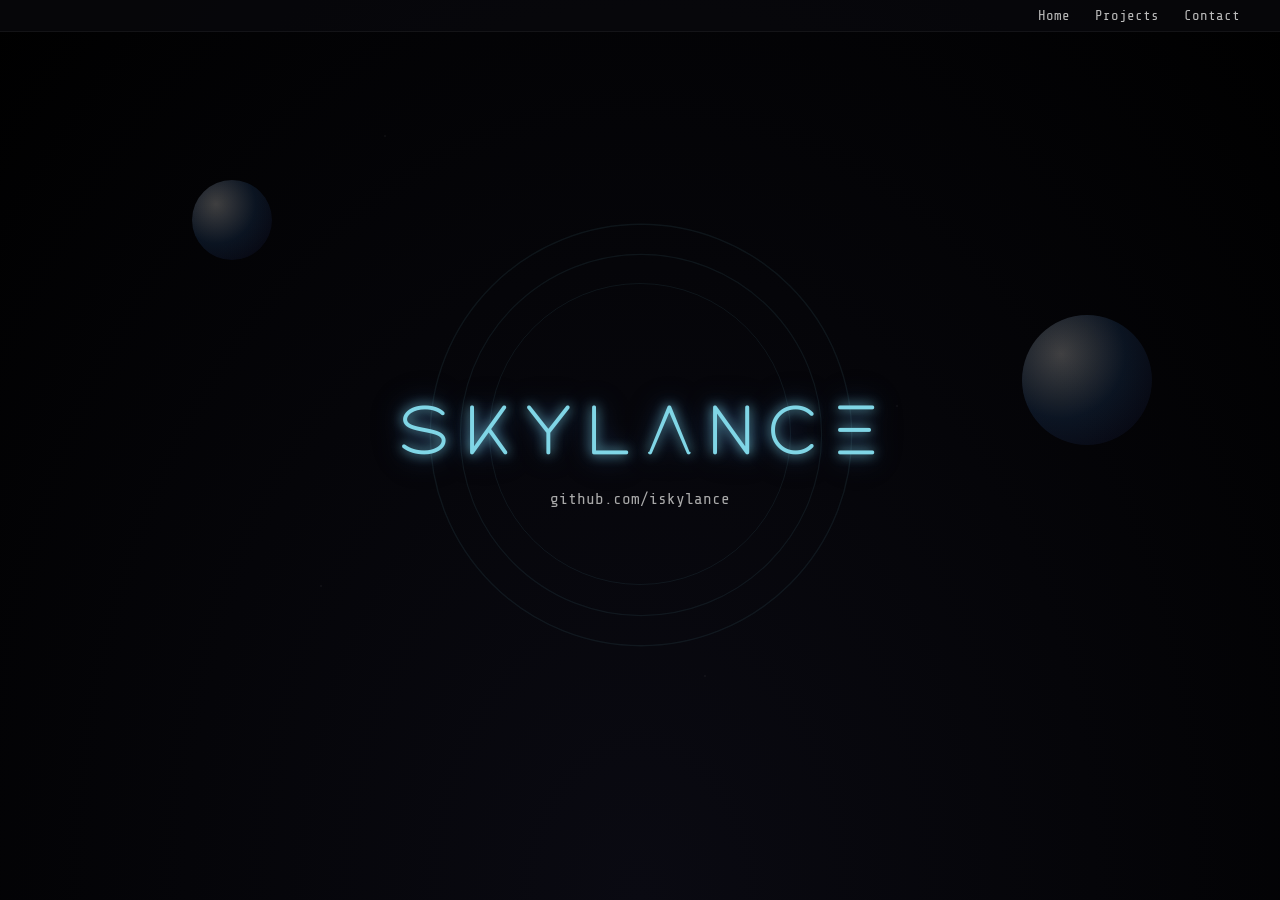
<file: http-server/static/index.html>
<!DOCTYPE html>
<html lang="en">

<head>
  <meta charset="UTF-8">
  <meta name="viewport" content="width=device-width, initial-scale=1.0">
  <title>SKYLANCE</title>

  <link href="https://fonts.googleapis.com/css2?family=Share+Tech+Mono&display=swap" rel="stylesheet">
  <link rel="stylesheet" href="style.css">

</head>

<body>
  <div class="stars">
    <div class="star" style="top:15%;left:30%;animation-delay:1s"></div>
    <div class="star" style="top:45%;left:70%;animation-delay:2s"></div>
    <div class="star" style="top:65%;left:25%;animation-delay:3s"></div>
    <div class="star" style="top:75%;left:55%;animation-delay:0.5s"></div>
  </div>

  <div class="planet one"></div>
  <div class="planet two"></div>

  <header>
    <div class="header-container">
      <a href="#">Home</a>
      <a href="/static/projects.html">Projects</a>
      <a href="#">Contact</a>
    </div>
  </header>

  <main>
    <h1>skylance</h1>
    <a class="github-link" href="https://github.com/iskylance" target="_blank">github.com/iskylance</a>
    <div class="ripples"></div>
  </main>
</body>

</html>
</file>
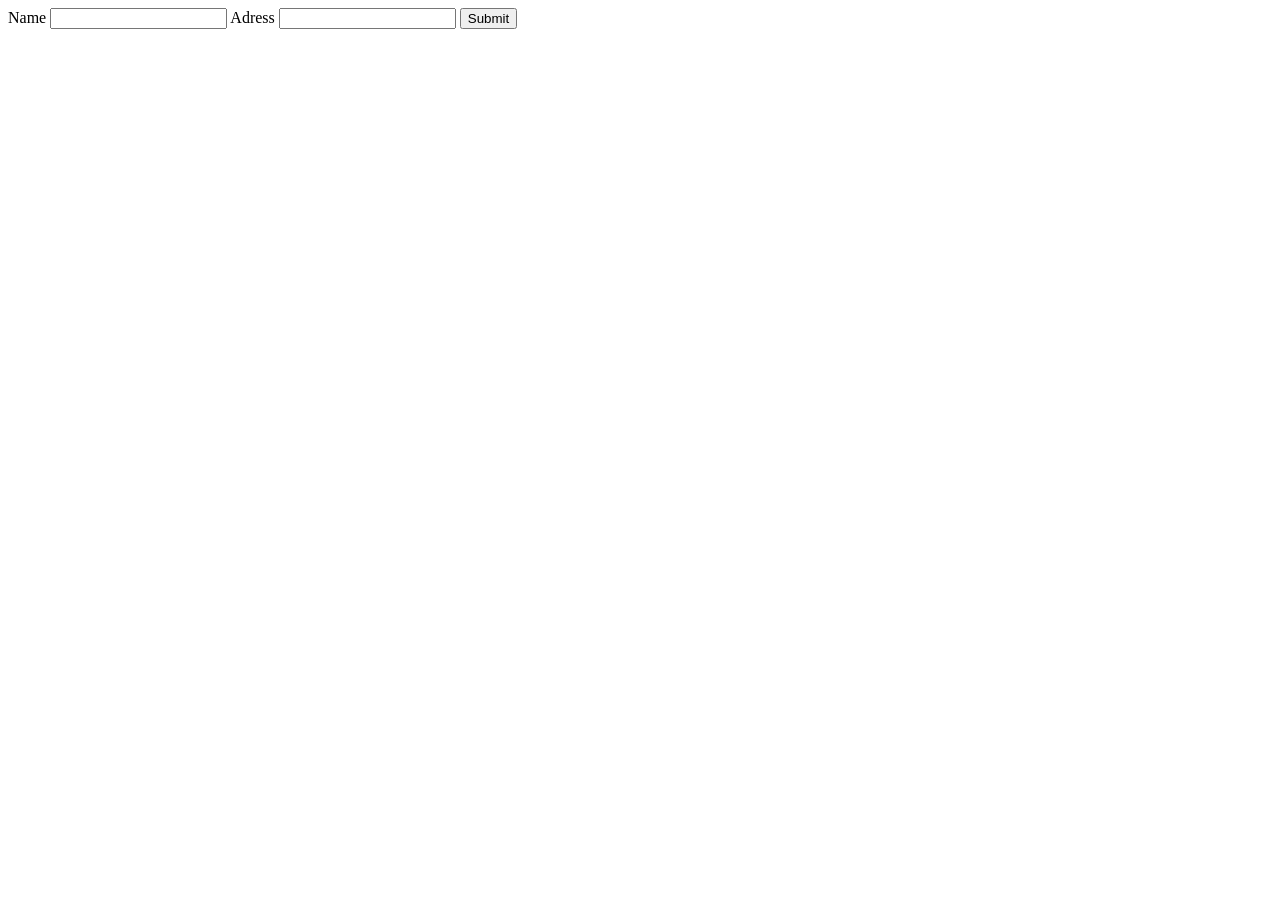
<file: http-server/static/projects.html>
<!DOCTYPE html>
<html lang="en">

<head>
    <meta charset="UTF-8">
    <meta name="viewport" content="width=device-width, initial-scale=1.0">
    <title>Your Page Title</title>
</head>

<body>
    <form method="POST" action="/projects">
        <label>Name</label>
        <input name="name" type="text" value="" />
        <label>Adress</label>
        <input name="adress" type="text" value="" />
        <input name="submit" type="submit">
    </form>
</body>

</html>
</file>
<file: http-server/static/style.css>
@font-face {
    font-family: "RocketWildness";
    src: url("fonts/Rocket Wildness.ttf") format("truetype");
    font-weight: normal;
    font-style: normal;
}

body {
    margin: 0;
    padding: 0;
    background: radial-gradient(ellipse at bottom, #0a0a12 0%, #000 100%);
    color: #eae7f2;
    font-family: "Share Tech Mono", monospace;
    overflow: hidden;
}

header {
    position: fixed;
    top: 0;
    width: 100%;
    background: rgba(10, 10, 15, 0.6);
    padding: 8px 0;
    border-bottom: 1px solid rgba(255, 255, 255, 0.05);
    z-index: 100;
}

.header-container {
    display: flex;
    justify-content: flex-end;
    gap: 25px;
    font-size: 14px;
    max-width: 1200px;
    margin: 0 auto;
    padding: 0 20px;
}

header a {
    color: #bbb;
    text-decoration: none;
    transition: color 0.3s ease, text-shadow 0.3s ease;
    white-space: nowrap;
}

header a:hover {
    color: #80d7e6;
    text-shadow: 0 0 6px #80d7e6, 0 0 12px #4895ef;
}

main {
    height: 100vh;
    display: flex;
    flex-direction: column;
    justify-content: center;
    align-items: center;
    text-align: center;
    padding: 0 20px;
    position: relative;
}

h1 {
    font-family: "RocketWildness", sans-serif;
    font-size: 72px;
    margin: 0;
    color: #80d6e6;
    letter-spacing: 8px;
    text-shadow: 0 0 12px rgba(128, 215, 230, 0.9),
        0 0 24px rgba(72, 149, 239, 0.6),
        0 0 36px rgba(36, 0, 70, 0.4);
    animation: fadeIn 2.5s ease;
}

.github-link {
    margin-top: 20px;
    font-size: 16px;
    color: #aaa;
    text-decoration: none;
    transition: color 0.3s ease, text-shadow 0.3s ease;
}

.github-link:hover {
    color: #80d6e6;
    text-shadow: 0 0 6px #80d6e6, 0 0 16px #4895ef;
}

.stars {
    position: fixed;
    top: 0;
    left: 0;
    width: 100%;
    height: 100%;
    z-index: -2;
    background: url("https://www.transparenttextures.com/patterns/dark-mosaic.png");
    opacity: 0.08;
}

.star {
    position: absolute;
    width: 2px;
    height: 2px;
    background: white;
    border-radius: 50%;
    opacity: 0.7;
    animation: twinkle 5s infinite ease-in-out;
}

@keyframes twinkle {

    0%,
    100% {
        opacity: 0.3;
    }

    50% {
        opacity: 1;
    }
}

.planet {
    position: absolute;
    border-radius: 50%;
    background: radial-gradient(circle at 30% 30%, rgba(255, 255, 255, 0.4), rgba(72, 149, 239, 0.2), rgba(36, 0, 70, 0.15));
    opacity: 0.6;
    animation: float 25s infinite alternate ease-in-out;
}

.planet.one {
    width: 80px;
    height: 80px;
    top: 20%;
    left: 15%;
}

.planet.two {
    width: 130px;
    height: 130px;
    top: 35%;
    right: 10%;
}

@keyframes float {
    from {
        transform: translateY(0px);
    }

    to {
        transform: translateY(25px);
    }
}

.ripples {
    position: absolute;
    bottom: 35%;
    width: 300px;
    height: 300px;
    border-radius: 50%;
    border: 1px solid rgba(128, 215, 230, 0.08);
    animation: ripple 6s infinite ease-in-out;
}


.ripples::before,
.ripples::after {
    content: "";
    position: absolute;
    border-radius: 50%;
    border: 1px solid rgba(128, 215, 230, 0.08);
    width: 100%;
    height: 100%;
    left: 0;
    top: 0;
}

.ripples::before {
    transform: scale(1.2);
    animation: ripple 7s infinite ease-in-out;
}

.ripples::after {
    transform: scale(1.4);
    animation: ripple 8s infinite ease-in-out;
}

@keyframes ripple {

    0%,
    100% {
        transform: scale(1);
        opacity: 0.3;
    }

    50% {
        transform: scale(1.1);
        opacity: 0.6;
    }
}

@keyframes fadeIn {
    from {
        opacity: 0;
        transform: translateY(20px);
    }

    to {
        opacity: 1;
        transform: translateY(0);
    }
}

@media (max-width: 768px) {
    .header-container {
        justify-content: center;
        gap: 15px;
    }

    h1 {
        font-size: 48px;
    }
}

@media (max-width: 480px) {
    .header-container {
        flex-wrap: wrap;
        gap: 10px;
        justify-content: center;
    }

    h1 {
        font-size: 36px;
        letter-spacing: 4px;
    }
}
</file>
